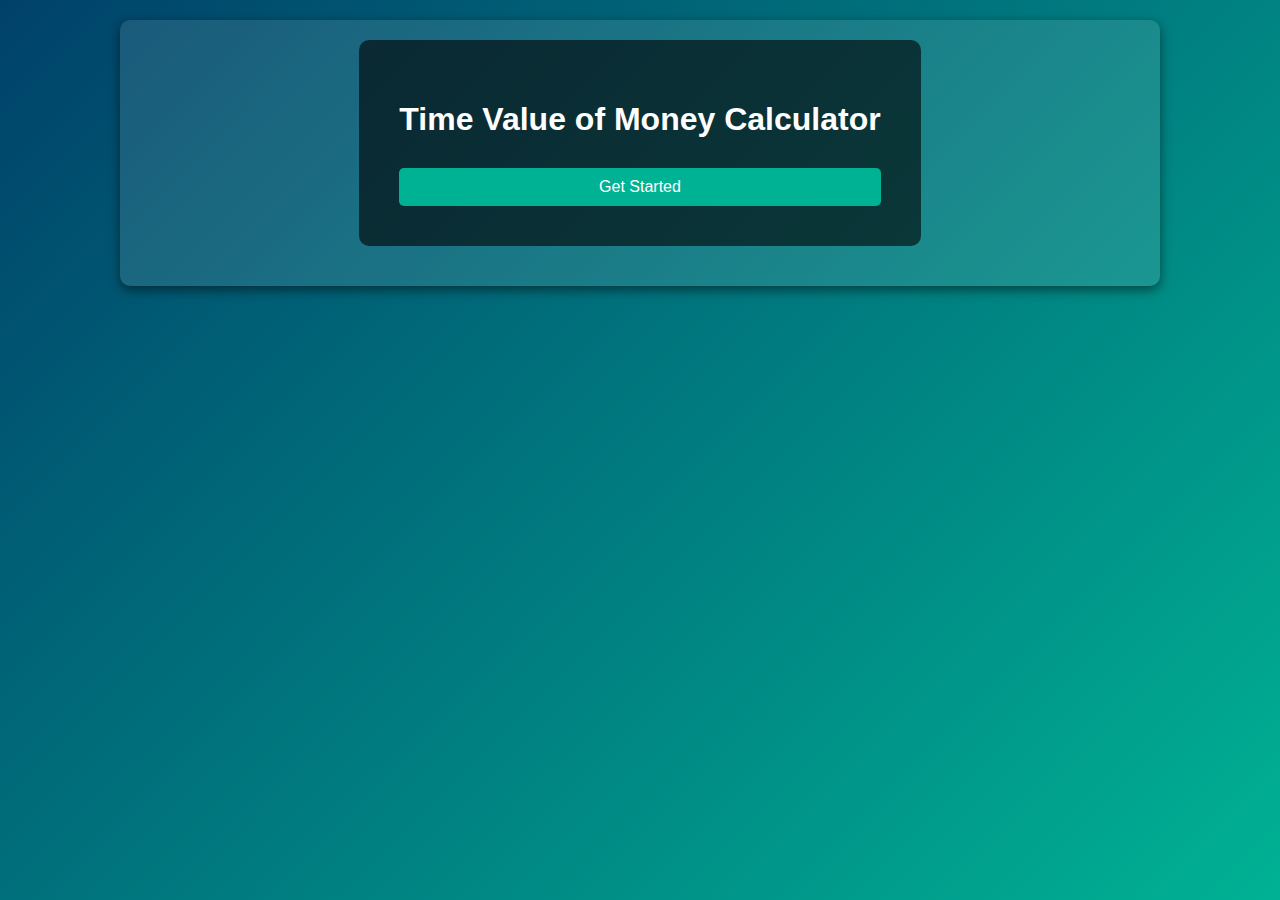
<file: index.html>
<!DOCTYPE html>
<html lang="en">
<head>
  <meta charset="UTF-8">
  <meta name="viewport" content="width=device-width, initial-scale=1.0">
  <title>Time Value of Money Calculator</title>
  <link rel="stylesheet" href="styles.css"> <!-- Link to the CSS file -->
</head>
<body>
  <div class="container">
    <!-- Welcome Section -->
    <div class="welcome-section">
      <h1>Time Value of Money Calculator</h1>
      <a href="calculator.html"><button>Get Started</button></a>
    </div>
  </div>
</body>
</html>
</file>
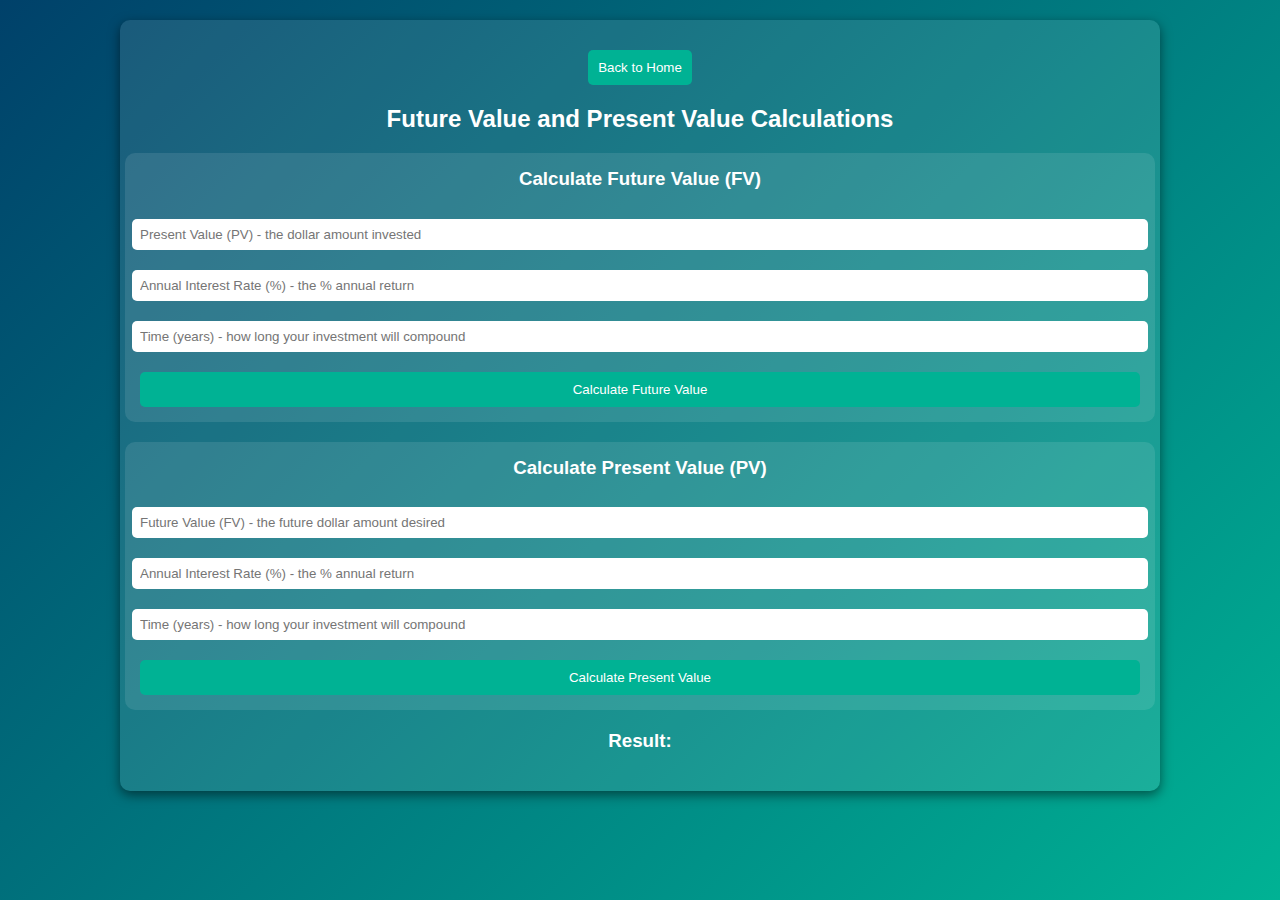
<file: calculator.html>
<!DOCTYPE html>
<html lang="en">
<head>
  <meta charset="UTF-8">
  <meta name="viewport" content="width=device-width, initial-scale=1.0">
  <title>Future Value and Present Value Calculations</title>
  <link rel="stylesheet" href="styles.css">
</head>
<body>
  <div class="container">
    <!-- Back to Home Button -->
    <a href="index.html">
      <button>Back to Home</button>
    </a>

    <!-- Calculator Section -->
    <h2>Future Value and Present Value Calculations</h2>

    <!-- Future Value (FV) Section -->
    <div class="section">
      <h3>Calculate Future Value (FV)</h3>
      <input type="number" id="pv" placeholder="Present Value (PV) - the dollar amount invested" required>
      <input type="number" id="rate_fv" placeholder="Annual Interest Rate (%) - the % annual return" required>
      <input type="number" id="time_fv" placeholder="Time (years) - how long your investment will compound" required>
      <button id="calculate_fv">Calculate Future Value</button>
    </div>

    <!-- Present Value (PV) Section -->
    <div class="section">
      <h3>Calculate Present Value (PV)</h3>
      <input type="number" id="fv" placeholder="Future Value (FV) - the future dollar amount desired " required>
      <input type="number" id="rate_pv" placeholder="Annual Interest Rate (%) - the % annual return" required>
      <input type="number" id="time_pv" placeholder="Time (years) - how long your investment will compound" required>
      <button id="calculate_pv">Calculate Present Value</button>
    </div>

    <div>
      <h3>Result: <span id="result"></span></h3>
    </div>
  </div>

  <script src="app.js"></script>
</body>
</html>
</file>
<file: styles.css>
/* Style for the background gradient */
body {
  font-family: Arial, sans-serif;
  background: linear-gradient(135deg, #00416A, #00B294); /* Dark blue to green gradient */
  color: white; /* All text white */
  min-height: 100vh; /* Ensure background covers full viewport height */
  margin: 0;
  display: flex;
  flex-direction: column; /* Stack elements vertically */
  align-items: center;
  justify-content: flex-start; /* Align items to the top */
}

/* Adjust the container for centering and uniform size */
.container {
  padding: 20px;
  max-width: 1000px; /* Increase the width for more central alignment */
  width: 100%;
  box-shadow: 0px 4px 12px rgba(0, 0, 0, 0.5);
  background-color: rgba(255, 255, 255, 0.1); /* Semi-transparent background */
  border-radius: 10px; /* Rounded corners */
  margin-top: 20px;
  display: flex;
  flex-direction: column;
  align-items: center; /* Ensure everything inside the container is centered */
}

/* Style for the welcome section */
.welcome-section {
  text-align: center;
  padding: 40px;
  background-color: rgba(0, 0, 0, 0.6); /* Slightly transparent black background for contrast */
  border-radius: 10px;
  margin-bottom: 20px;
}

.welcome-section h1 {
  margin-bottom: 20px;
}

.welcome-section button {
  background-color: #00B294;
  color: white;
  border: none;
  padding: 10px 20px;
  cursor: pointer;
  border-radius: 5px;
  font-size: 16px;
}

.welcome-section button:hover {
  background-color: #00416A; /* Darker on hover */
}

/* Adjusting section alignment and centering */
.section {
  margin-bottom: 20px; /* Space between sections */
  padding: 15px;
  background-color: rgba(255, 255, 255, 0.1); /* Slightly transparent white background */
  border-radius: 10px;
  width: 100%; /* Full width for better alignment */
  display: flex;
  flex-direction: column; /* Stack inputs vertically */
  align-items: center; /* Center align inputs */
}

input {
  margin: 10px 0;
  padding: 8px;
  width: 100%;
  border: none;
  border-radius: 5px;
}

button {
  background-color: #00B294;
  color: white;
  border: none;
  padding: 10px;
  width: 100%;
  margin-top: 10px;
  cursor: pointer;
  border-radius: 5px;
}

button:hover {
  background-color: #00416A; /* Darker on hover */
}

h2, h3, label {
  color: white;
}

h2 {
  text-align: center;
}

h3 {
  margin-top: 0; /* Remove extra margin for section titles */
}

#result {
  font-weight: bold;
  font-size: 18px;
  text-align: center;
}
</file>
